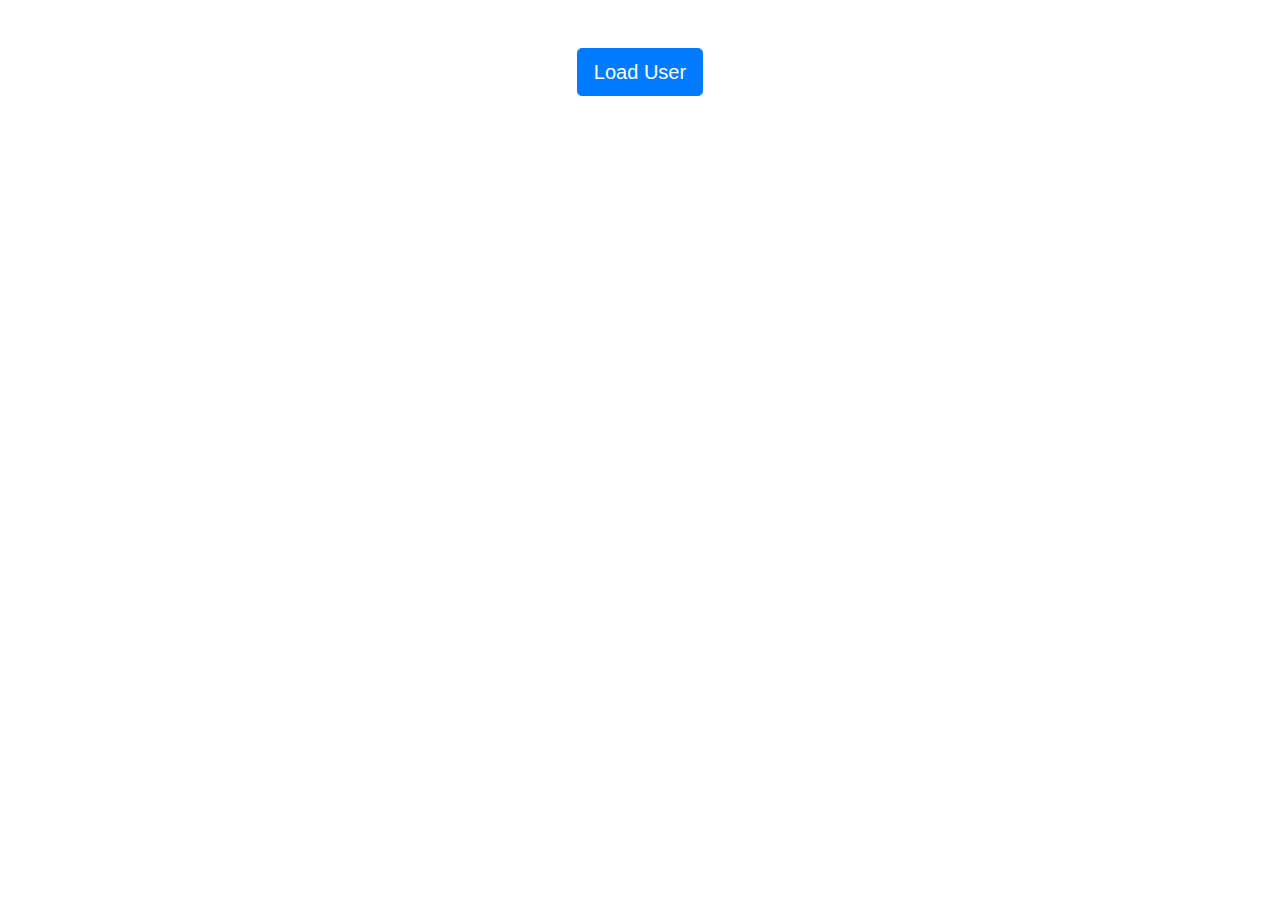
<file: index.html>
<!doctype html>
<html lang="en">
  <head>
    <!-- Required meta tags -->
    <meta charset="utf-8">
    <meta name="viewport" content="width=device-width, initial-scale=1, shrink-to-fit=no">

    <!-- Bootstrap CSS -->
    <link rel="stylesheet" href="https://maxcdn.bootstrapcdn.com/bootstrap/4.0.0/css/bootstrap.min.css" integrity="sha384-Gn5384xqQ1aoWXA+058RXPxPg6fy4IWvTNh0E263XmFcJlSAwiGgFAW/dAiS6JXm" crossorigin="anonymous">

    <title>Load User</title>
  </head>
  <body>
    <div class="container mt-5">
        <div class="row">
            <div class="col"></div>
            <div class="col-8 text-center">
                <button type="button" class="btn btn-primary btn-lg" onclick="getUser()">Load User</button>
                <div class="container user_container">
                </div>
            </div>
            <div class="col"></div>
        </div>
    </div>

    </div>
    <!-- Optional JavaScript -->
    <!-- jQuery first, then Popper.js, then Bootstrap JS -->
    <script src="https://code.jquery.com/jquery-3.2.1.slim.min.js" integrity="sha384-KJ3o2DKtIkvYIK3UENzmM7KCkRr/rE9/Qpg6aAZGJwFDMVNA/GpGFF93hXpG5KkN" crossorigin="anonymous"></script>
    <script src="https://cdnjs.cloudflare.com/ajax/libs/popper.js/1.12.9/umd/popper.min.js" integrity="sha384-ApNbgh9B+Y1QKtv3Rn7W3mgPxhU9K/ScQsAP7hUibX39j7fakFPskvXusvfa0b4Q" crossorigin="anonymous"></script>
    <script src="https://maxcdn.bootstrapcdn.com/bootstrap/4.0.0/js/bootstrap.min.js" integrity="sha384-JZR6Spejh4U02d8jOt6vLEHfe/JQGiRRSQQxSfFWpi1MquVdAyjUar5+76PVCmYl" crossorigin="anonymous"></script>
    <script>
        //getting user from randomuser.me/api
        function getUser(){
            fetch("https://randomuser.me/api")
                .then(response => response.json())
                .then(data =>{
                   console.log(data)
                    displayUser(data.results[0])
                })
                .catch(error => {
                    console.error(error)
                })
            
            console.log("Displaying user...")
        }

        //displaying actual content retrieved from API
        function displayUser(user){

            console.log(user)
            const user_container = document.querySelector(".user_container")

            
            user_container.innerHTML = 
            `<div class="card">
                <img class="card-img-top">
                <div class="card-body">
                <h5 class="card-title">${user.name.first}</h5>
                <p></p>
                </div>
                </div>
                `
            
            
        }

    </script>

</body>
</html>
</file>
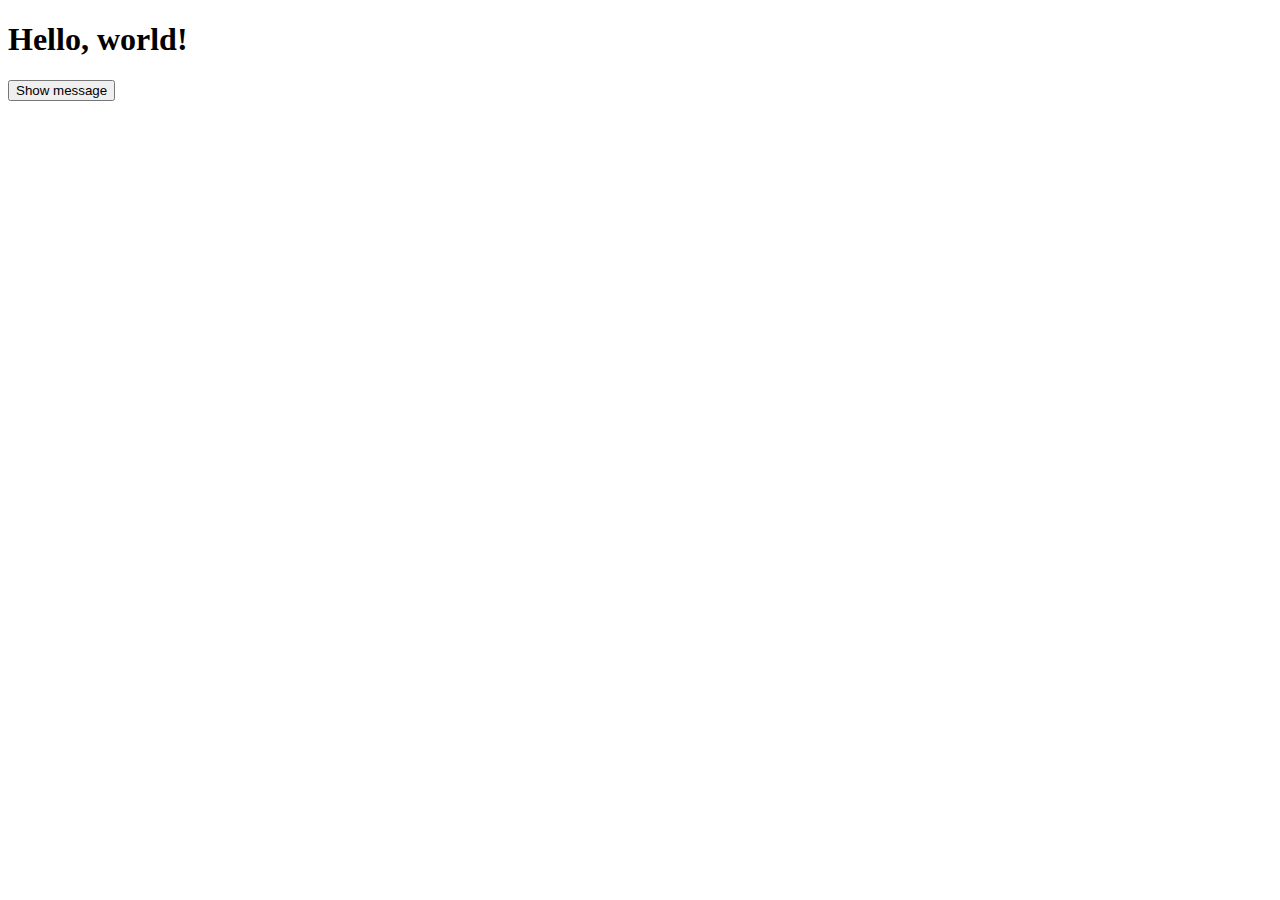
<file: lesson.html>
<!doctype html>
<html lang="en">

<head>
    <!-- Required meta tags -->
    <meta charset="utf-8">
    <meta name="viewport" content="width=device-width, initial-scale=1">

    <!-- Bootstrap CSS -->
    <link href="https://cdn.jsdelivr.net/npm/bootstrap@5.1.0/dist/css/bootstrap.min.css" rel="stylesheet"
        integrity="sha384-KyZXEAg3QhqLMpG8r+8fhAXLRk2vvoC2f3B09zVXn8CA5QIVfZOJ3BCsw2P0p/We" crossorigin="anonymous">

    <title>Hello, world!</title>
</head>

<body>
    <h1>Hello, world!</h1>

    <div class="container">
        <div class="row">

        </div>
    </div>

    <button type="button" class="btn btn-primary" onclick="getBooks()">Show message</button>


    <script src="https://cdn.jsdelivr.net/npm/bootstrap@5.1.0/dist/js/bootstrap.bundle.min.js"
        integrity="sha384-U1DAWAznBHeqEIlVSCgzq+c9gqGAJn5c/t99JyeKa9xxaYpSvHU5awsuZVVFIhvj"
        crossorigin="anonymous"></script>

    <script>
        // function showMessageWithTimeout() {

        //     const callback = () => {
        //         alert("...this is performed next")
        //     }

        //     setTimeout(callback, 3000)

        //     console.log("This is performed first...")
        // }

        // function getConfirmation() {
        //     return new Promise(
        //         function (resolve, reject) {
        //             if (confirm("Do you like cookies?")) {
        //                 resolve("The user likes cookies")
        //             } else {
        //                 reject("The user doesn't like cookies")
        //             }
        //         }
        //     )
        // }

        // function askForConfirmation() {
        //     getConfirmation()
        //         .then(message => {
        //             console.table({ message })
        //         })
        //         .catch(error => {
        //             console.error(error)
        //         })
        // }

        function getBooks() {
            fetch("https://striveschool-api.herokuapp.com/books")
                .then(response => response.json())
                .then(books => {
                    displayBooks(books)
                })
                .catch(err => {
                    console.error(err)
                })

            console.log("printing a message")
        }

        function displayBooks(books) {
            const row = document.querySelector(".row")


            for (let book of books) {
                row.innerHTML += `
                <div class="col-12 col-sm-6 col-md-3">
                    <div class="card">
                        <img src="${book.img}" class="card-img-top" alt="${book.title}">
                        <div class="card-body">..
                            <h5 class="card-title">${book.title}</h5>
                        </div>
                    </div>
                </div>
                `
            }

        }


    </script>
</body>

</html>
</file>
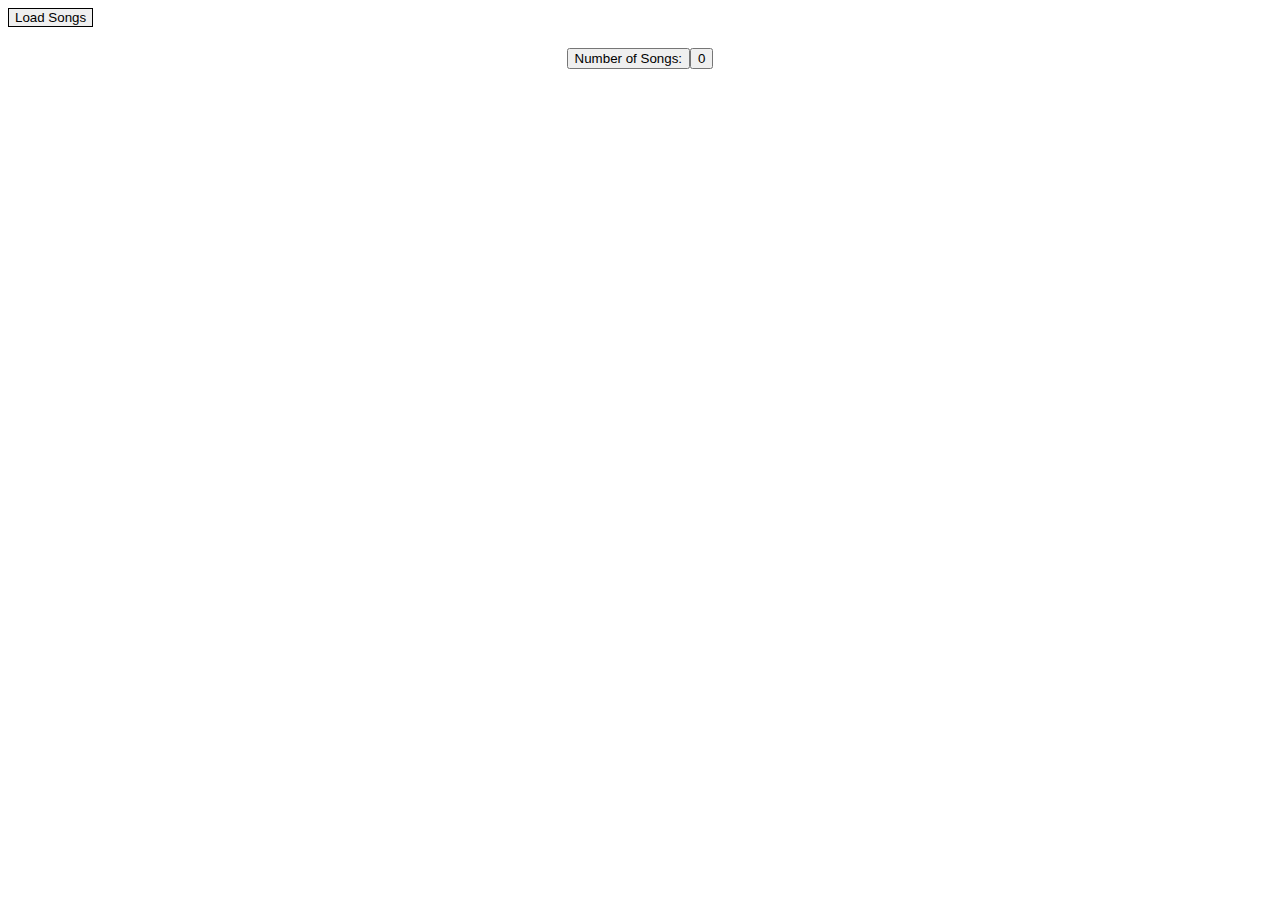
<file: M3D2_hw.html>
<!DOCTYPE html>
<!-- saved from url=(0436)https://s3.eu-west-1.amazonaws.com/eduflow-production/activity-resources/731332185723374.html?X-Amz-Algorithm=AWS4-HMAC-SHA256&X-Amz-Credential=AKIA2TAWW44RCEE6YREN%2F20210810%2Feu-west-1%2Fs3%2Faws4_request&X-Amz-Date=20210810T101003Z&X-Amz-Expires=600&X-Amz-SignedHeaders=host&response-content-disposition=inline%3B%20filename%2A%3DUTF-8%27%27M3-D2.html&X-Amz-Signature=89285d35c694ff087f32e5ce90107ee4a0ddd0ca0c60cba1f40005f556173b90 -->
<html data-lt-installed="true"><head><meta http-equiv="Content-Type" content="text/html; charset=windows-1252">
  <head>
    <link rel="stylesheet" href="https://cdnjs.cloudflare.com/ajax/libs/font-awesome/5.15.4/css/all.min.css" integrity="sha512-1ycn6IcaQQ40/MKBW2W4Rhis/DbILU74C1vSrLJxCq57o941Ym01SwNsOMqvEBFlcgUa6xLiPY/NS5R+E6ztJQ==" crossorigin="anonymous" referrerpolicy="no-referrer" />
    <link rel="stylesheet" href="https://cdn.jsdelivr.net/npm/bootstrap@4.6.0/dist/css/bootstrap.min.css" integrity="sha384-B0vP5xmATw1+K9KRQjQERJvTumQW0nPEzvF6L/Z6nronJ3oUOFUFpCjEUQouq2+l" crossorigin="anonymous">
    <link rel="stylesheet" href="index.css">
  </head>
  <body data-new-gr-c-s-check-loaded="14.1025.0" data-gr-ext-installed="" cz-shortcut-listen="true">

    <div class="container music_container my-5">
      <button type="button" class="btn btn-success playlist_button" onclick="fetchMusic()">Load Songs</button>
      <div class="card">
        <ul class="list-group list-group-flush">
        </ul>
      </div>

      <div class="countSongs my-3">
        <button type="button" class="btn btn-dark mr-3" onclick="countSongs()">Number of Songs: </button>
        <input class="btn btn-primary countSongButton" type="button" value="0">
      </div>
    </div>

    
  
    <script src="https://code.jquery.com/jquery-3.5.1.slim.min.js" integrity="sha384-DfXdz2htPH0lsSSs5nCTpuj/zy4C+OGpamoFVy38MVBnE+IbbVYUew+OrCXaRkfj" crossorigin="anonymous"></script>
    <script src="https://cdn.jsdelivr.net/npm/bootstrap@4.6.0/dist/js/bootstrap.bundle.min.js" integrity="sha384-Piv4xVNRyMGpqkS2by6br4gNJ7DXjqk09RmUpJ8jgGtD7zP9yug3goQfGII0yAns" crossorigin="anonymous"></script>
    <script src="index.js"></script>
</body>
</html>
</file>
<file: index.css>
.music_container {
    position: relative;
}

.music_container .fa-play{
    position: absolute;
    right: 7px;
    vertical-align: middle;
}

.playlist_button{
    border: 1px solid black;
    margin-bottom: 5px;
}

.countSongs {
    display: flex;
    flex-direction: row;
    align-items: center;
    justify-content: center;
}
</file>
